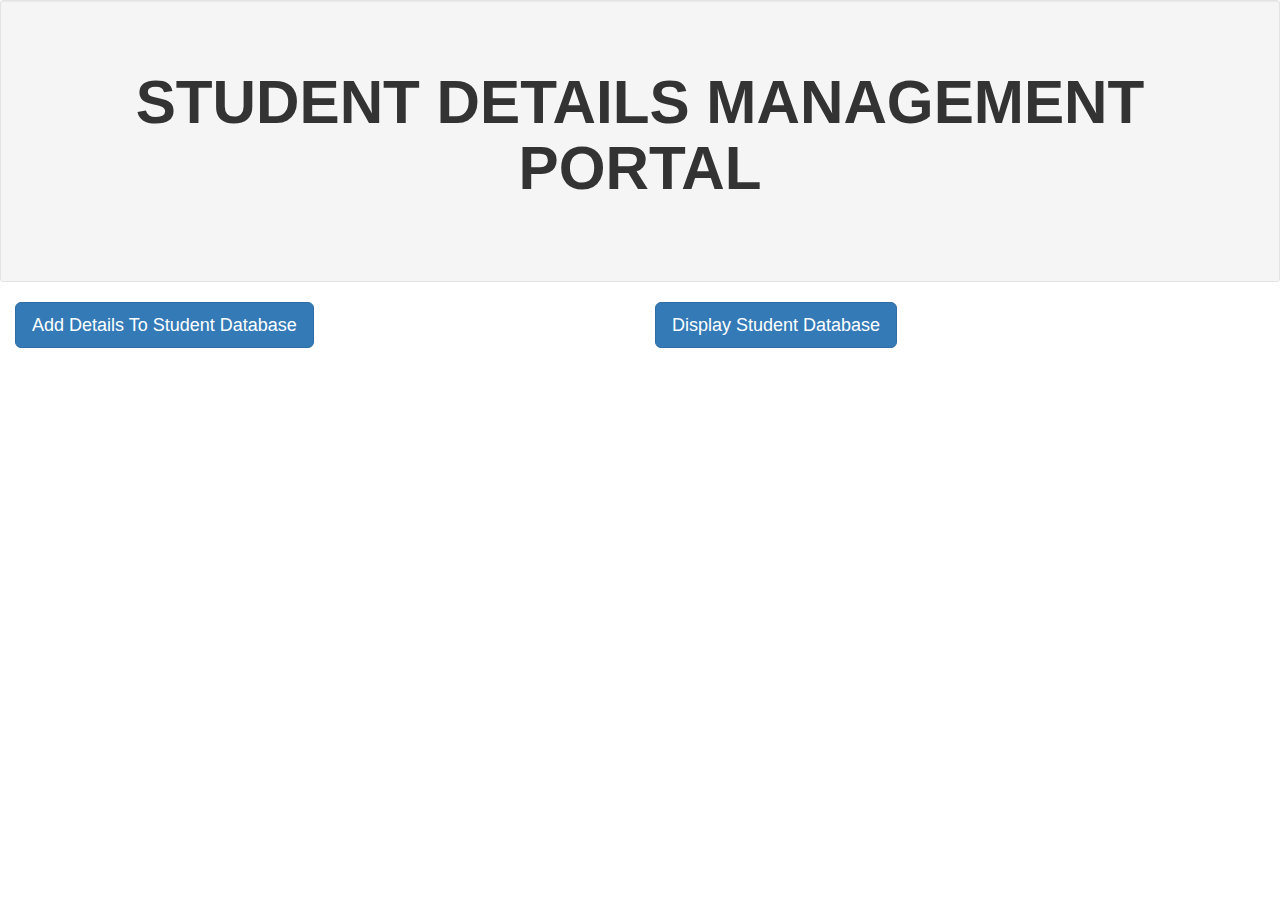
<file: index.html>
<!DOCTYPE html>
<html>
<head>
	<meta name="viewport" content="width=device-width, initial-scale=1.0">
	<meta charset="utf-8">
    <script type="text/javascript" src="student_portal_script.js"></script>
	  <link rel="stylesheet" href="https://maxcdn.bootstrapcdn.com/bootstrap/3.3.7/css/bootstrap.min.css"/>
	  <link rel="stylesheet" type="text/css" href="student_portal_css.css"/>
  <script src="https://ajax.googleapis.com/ajax/libs/jquery/3.2.0/jquery.min.js"></script>
  <script src="https://maxcdn.bootstrapcdn.com/bootstrap/3.3.7/js/bootstrap.min.js"></script>


</head>
<body>

<div class="well well-sm">	
<br><br>
<h1><center>STUDENT DETAILS MANAGEMENT PORTAL</center></h1><br><br><br>
</div>
<div class ="container-fluid">
<div class="row">
<div class ="col-sm-6">
<a href ="#1" data-toggle="collapse" class="btn btn-primary btn-lg" onclick="add_new()">Add Details To Student Database</a>
</div>
<div class ="col-sm-6">
<a href ="#2" data-toggle="collapse" class="btn btn-primary btn-lg">Display Student Database</a>
</div>
</div>
<div class ="col-sm-2">
<div id='1' class="collapse">
	<br>

	<form method="get" id="form1">
     <label for="firstname">First Name: </label> <br>
     <input type="text" id="firstname" name="firstname" placeholder="Enter First Name" required \/><br><br>
  
      <label for="lastname">Last Name </label> <br>
    <input type="text" id="lastname" name="lastname" placeholder="Enter Last Name" required /><br><br>
  
     <label for="tel">Roll Number </label> <br>
     <input type="tel" id="tel" name="tel"  placeholder="Enter roll no." required /><br><br>

     <label for="firstname">Stream </label> <br>
     <input type="text" id="stream" name="stream" placeholder="Enter Stream" required /><br><br>

     <label for="tel">Passout year </label> <br>
     <input type="tel" id="tell" name="tel"  placeholder="Enter passout year" required /><br><br>
  
<input type="button" onclick="validate()" class="btn btn-success" value="Add Row" >
  <button type="button" class="btn btn-danger" onclick="RESET()">Reset</button>

</form>
</div>
</div>
<div class="col-sm-10">
<div id='2' class="collapse">
<h2><center>Student Details</center></h2>
  <div id="scrollcell">
<table align='center' cellspacing=2 cellpadding=5 id="data_table" class="table table-striped">
<thead>

<tr>
<th>First Name</th>
<th>Last Name</th>
<th>Roll Number</th>
<th>Stream</th>
<th>Passout year</th>
<th>Options</th>
</tr>
</thead>


<tr id="row1">
<td id="fname_row1">Ankit</td>
<td id="lname_row1">Negi</td>
<td id="roll_row1">1510991081</td>
<td id="stream_row1">cse</td>
<td id="pass_row1">2019</td>
<td>
<input type="button" id="edit_button1" value="Edit" class="btn btn-success" onclick="edit_row('1')">
<input type="button" id="save_button1" value="Save" class="btn btn-success" onclick="save_row('1')">
<input type="button" value="Delete" class="btn btn-success" onclick="delete_row('1')">
</td>
</tr>

<tr id="row2">
<td id="fname_row2">Abhishek</td>
<td id="lname_row2">Sharma</td>
<td id="roll_row2">1510991090</td>
<td id="stream_row2">mec</td>
<td id="pass_row2">2020</td>
<td>
<input type="button" id="edit_button2" value="Edit" class="btn btn-success" onclick="edit_row('2')">
<input type="button" id="save_button2" value="Save" class="btn btn-success" onclick="save_row('2')">
<input type="button" value="Delete" class="btn btn-success" onclick="delete_row('2')">
</td>
</tr>

<tr id="row3">
<td id="fname_row3">Harry</td>
<td id="lname_row3">Singh</td>
<td id="roll_row3">1510991056</td>
<td id="stream_row3">hm</td>
<td id="pass_row3">2018</td>
<td>
<input type="button" id="edit_button3" value="Edit" class="btn btn-success" onclick="edit_row('3')">
<input type="button" id="save_button3" value="Save" class="btn btn-success" onclick="save_row('3')">
<input type="button" value="Delete" class="btn btn-success" onclick="delete_row('3')">
</td>
</tr>

</table>
</div>
</div>
</div>
</body>

</html>
</file>
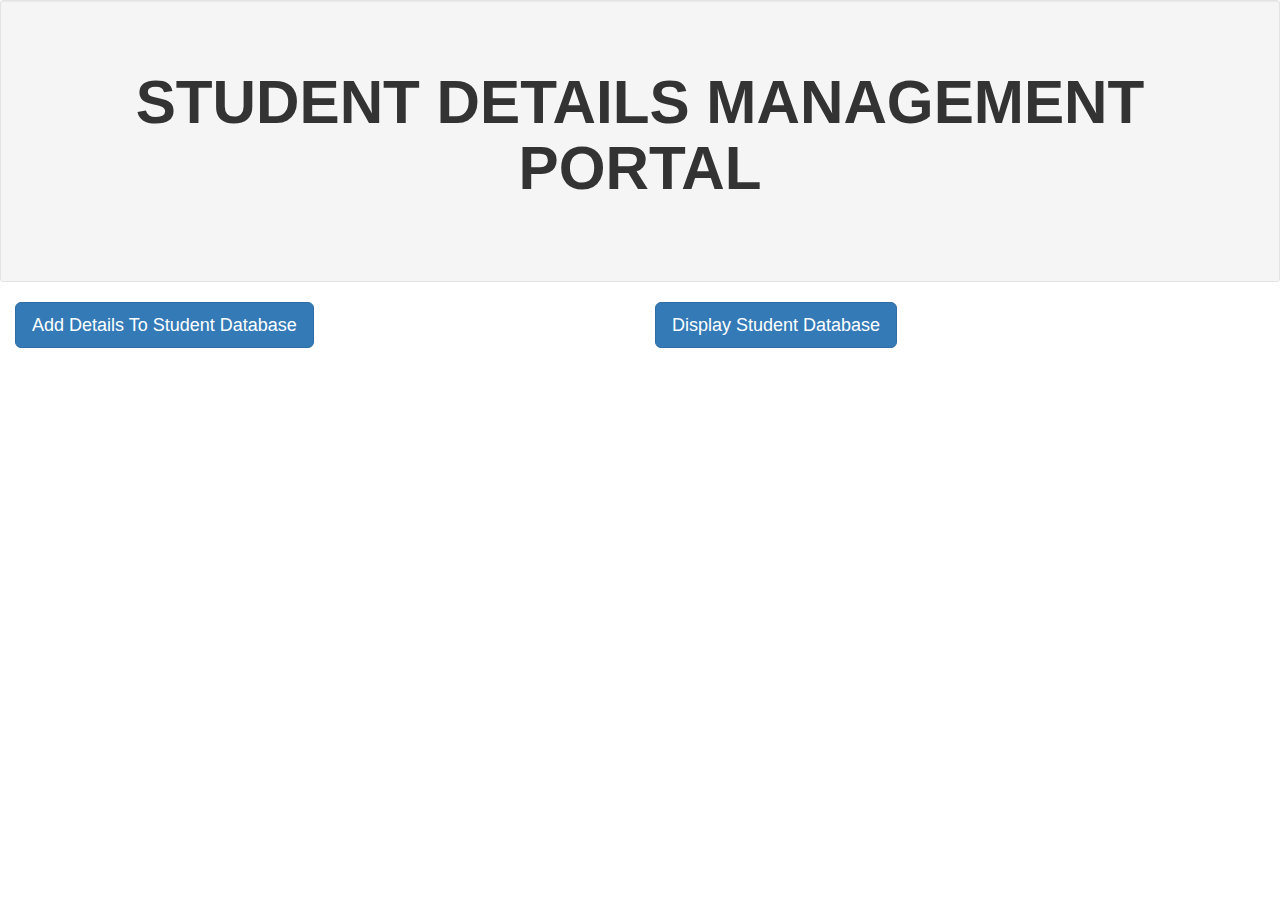
<file: student_portal.html>
<!DOCTYPE html>
<html>
<head>
	<meta charset="utf-8">
    <script type="text/javascript" src="student_portal_script.js"></script>
	  <link rel="stylesheet" href="https://maxcdn.bootstrapcdn.com/bootstrap/3.3.7/css/bootstrap.min.css"/>
	  <link rel="stylesheet" type="text/css" href="student_portal_css.css"/>
  <script src="https://ajax.googleapis.com/ajax/libs/jquery/3.2.0/jquery.min.js"></script>
  <script src="https://maxcdn.bootstrapcdn.com/bootstrap/3.3.7/js/bootstrap.min.js"></script>


</head>
<body>

<div class="well well-sm">	
<br><br>
<h1><center>STUDENT DETAILS MANAGEMENT PORTAL</center></h1><br><br><br>
</div>
<div class ="container-fluid">
<div class="row">
<div class ="col-sm-6">
<a href ="#1" data-toggle="collapse" class="btn btn-primary btn-lg" onclick="add_new()">Add Details To Student Database</a>
</div>
<div class ="col-sm-6">
<a href ="#2" data-toggle="collapse" class="btn btn-primary btn-lg">Display Student Database</a>
</div>
</div>
<div class ="col-sm-2">
<div id='1' class="collapse">
	<br>

	<form method="get" id="form1">
     <label for="firstname">First Name: </label> <br>
     <input type="text" id="firstname" name="firstname" placeholder="Enter First Name" required \/><br><br>
  
      <label for="lastname">Last Name </label> <br>
    <input type="text" id="lastname" name="lastname" placeholder="Enter Last Name" required /><br><br>
  
     <label for="tel">Roll Number </label> <br>
     <input type="tel" id="tel" name="tel"  placeholder="Enter roll no." required /><br><br>

     <label for="firstname">Stream </label> <br>
     <input type="text" id="stream" name="stream" placeholder="Enter Stream" required /><br><br>

     <label for="tel">Passout year </label> <br>
     <input type="tel" id="tell" name="tel"  placeholder="Enter passout year" required /><br><br>
  
<input type="button" onclick="validate()" class="btn btn-success" value="Add Row" >
  <button type="button" class="btn btn-danger" onclick="RESET()">Reset</button>

</form>
</div>
</div>
<div class="col-sm-10">
<div id='2' class="collapse">
<h2><center>Student Details</center></h2>
  <div id="scrollcell">
<table align='center' cellspacing=2 cellpadding=5 id="data_table" class="table table-striped">
<thead>

<tr>
<th>First Name</th>
<th>Last Name</th>
<th>Roll Number</th>
<th>Stream</th>
<th>Passout year</th>
<th>Options</th>
</tr>
</thead>


<tr id="row1">
<td id="fname_row1">Ankit</td>
<td id="lname_row1">Negi</td>
<td id="roll_row1">1510991081</td>
<td id="stream_row1">cse</td>
<td id="pass_row1">2019</td>
<td>
<input type="button" id="edit_button1" value="Edit" class="btn btn-success" onclick="edit_row('1')">
<input type="button" id="save_button1" value="Save" class="btn btn-success" onclick="save_row('1')">
<input type="button" value="Delete" class="btn btn-success" onclick="delete_row('1')">
</td>
</tr>

<tr id="row2">
<td id="fname_row2">Abhishek</td>
<td id="lname_row2">Sharma</td>
<td id="roll_row2">1510991090</td>
<td id="stream_row2">mec</td>
<td id="pass_row2">2020</td>
<td>
<input type="button" id="edit_button2" value="Edit" class="btn btn-success" onclick="edit_row('2')">
<input type="button" id="save_button2" value="Save" class="btn btn-success" onclick="save_row('2')">
<input type="button" value="Delete" class="btn btn-success" onclick="delete_row('2')">
</td>
</tr>

<tr id="row3">
<td id="fname_row3">Harry</td>
<td id="lname_row3">Singh</td>
<td id="roll_row3">1510991056</td>
<td id="stream_row3">hm</td>
<td id="pass_row3">2018</td>
<td>
<input type="button" id="edit_button3" value="Edit" class="btn btn-success" onclick="edit_row('3')">
<input type="button" id="save_button3" value="Save" class="btn btn-success" onclick="save_row('3')">
<input type="button" value="Delete" class="btn btn-success" onclick="delete_row('3')">
</td>
</tr>

</table>
</div>
</div>
</div>
</body>

</html>
</file>
<file: student_portal_css.css>
h1 
	{
		font-family: ""Arial Black", Gadget, sans-serif";
		font-weight: bold;
		font-size: 430%;
		
	}

tr:hover 
   {

	background-color:#f5f5f5;

   }	

 table
	{
		font-family: "monospace";
		font-weight: normal;
		font-size: 150%;
	}

label
	{
		font-family: "Georgia";
		font-weight: bold;
		font-stretch: normal;
	}
</file>
